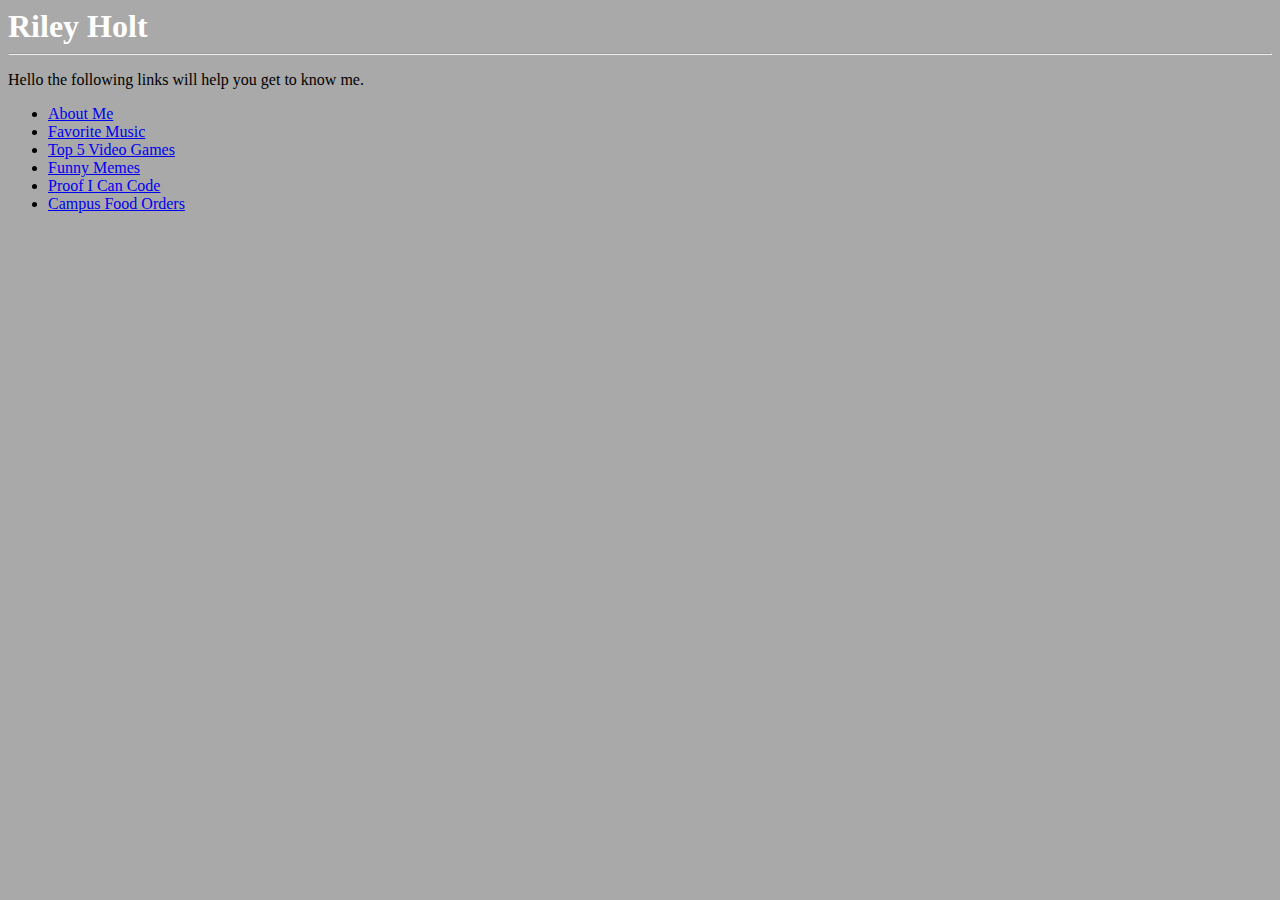
<file: index.html>
<!DOCTYPE html>
<html>
    <head>
        <meta charset="utf-8">
        <meta name="veiwport" content="width=device-width, intitial-scale=1">
        <link rel="stylesheet" href= "style.css">
        <title>Riley Holt</title>
    </head>
    <body>
        <h1>Riley Holt</h1>
        <hr>
        <p>Hello the following links will help you get to know me.</p>
        <ul>
            <li><a href="AboutMe.html">About Me</a></li>
            <li><a href="FavoriteMusic.html">Favorite Music</a></li>
            <li><a href="FavoriteGames.html">Top 5 Video Games</a></li>
            <li><a href="FunnyMemes.html">Funny Memes</a></li>
            <li><a href="CodingProof.html">Proof I Can Code</a></li>
            <li><a href="CampusFoodOrders.html">Campus Food Orders</a></li>
        </ul>
    <body>
</html>
</file>
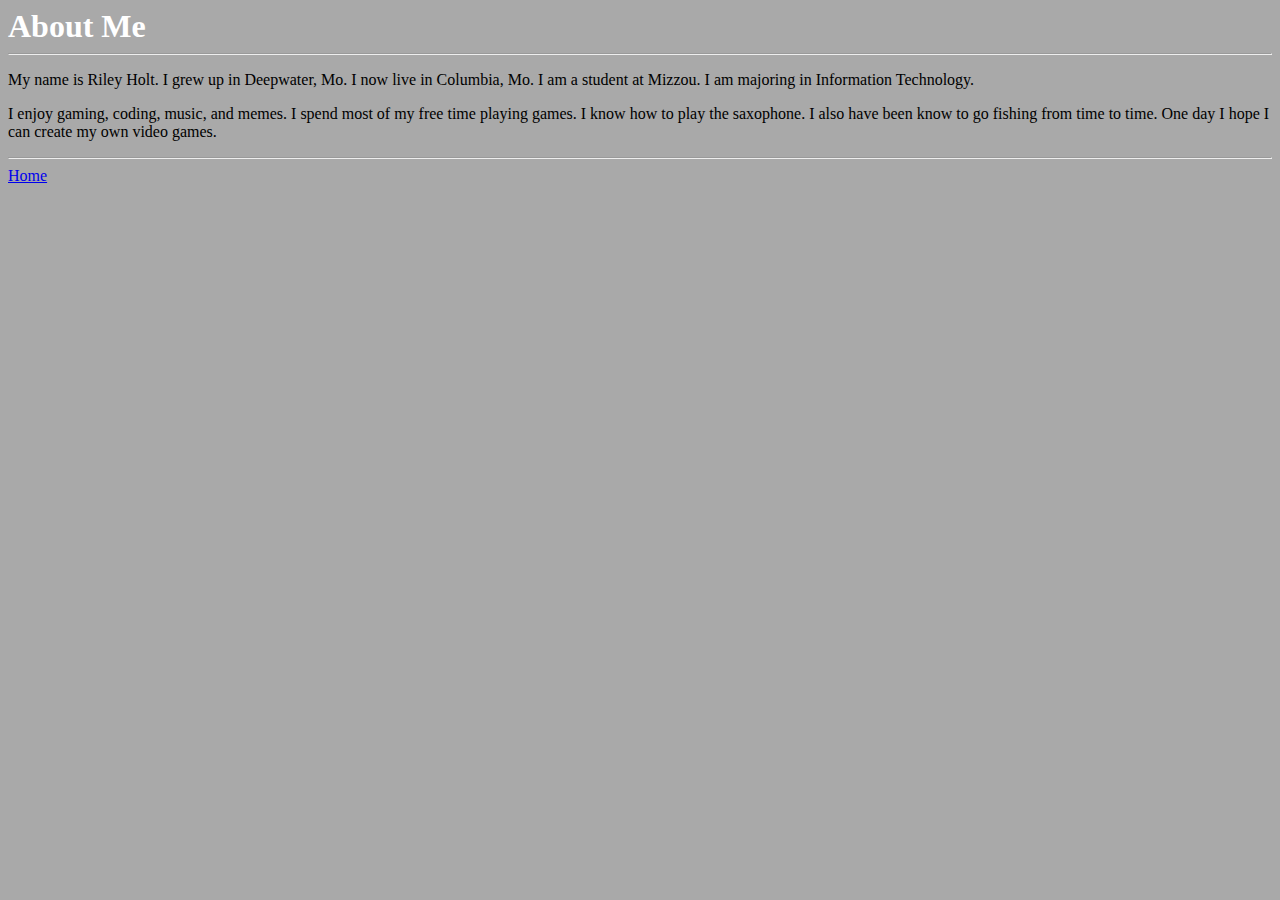
<file: AboutMe.html>
<!DOCTYPE html>
<html>
    <head>
        <meta charset="utf-8">
        <meta name="veiwport" content="width=device-width, intitial-scale=1">
        <link rel="stylesheet" href= "style.css">
        <title>About Me</title>
    </head>
    <body>
        <h1>About Me</h1>
        <hr>
        <p>My name is Riley Holt. I grew up in Deepwater, Mo. I now live in Columbia, Mo. I am a student at Mizzou. I am majoring in Information Technology.</p>
        <p>I enjoy gaming, coding, music, and memes. I spend most of my free time playing games. I know how to play the saxophone. I also have been know to go fishing from time to time. One day I hope I can create my own video games.</p>
        <hr>
        <a href="index.html">Home</a>
    <body>
</html>
</file>
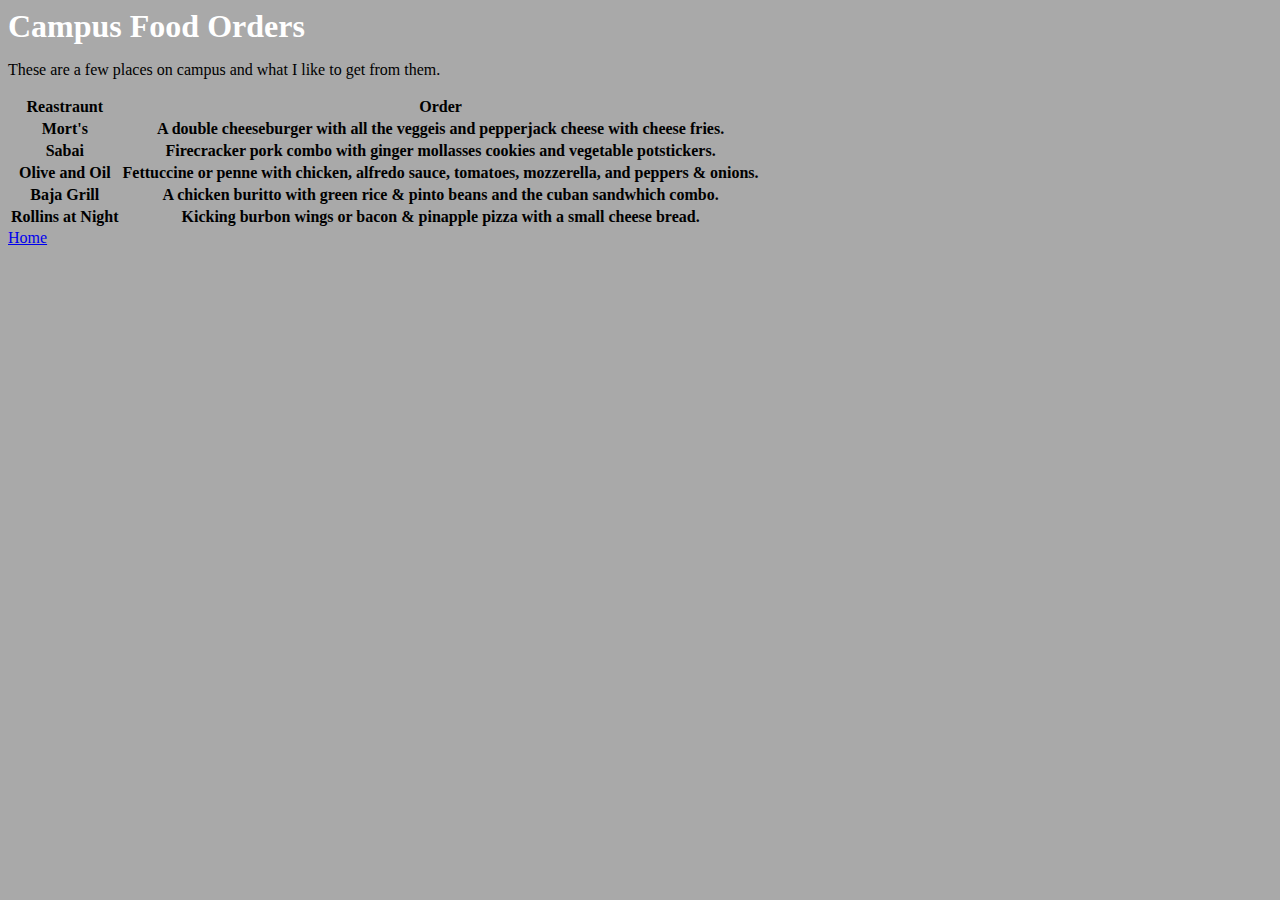
<file: CampusFoodOrders.html>
<!DOCTYPE html>
<html>
    <head>
        <meta charset="utf-8">
        <meta name="veiwport" content="width=device-width, intitial-scale=1">
        <link rel="stylesheet" href= "style.css">
        <title>Campus Food Orders</title>
    </head>
    <body>
        <h1>Campus Food Orders</h1>
        <hl>
        <p>These are a few places on campus and what I like to get from them.</p>
        <table>
            <tr>
                <th>Reastraunt</th>
                <th>Order</th>
            </tr>
            <tr>
                <th>Mort's</th>
                <th>A double cheeseburger with all the veggeis and pepperjack cheese with cheese fries.</th>
            </tr>
            <tr>
                <th>Sabai</th>
                <th>Firecracker pork combo with ginger mollasses cookies and vegetable potstickers.</th>
            </tr>
            <tr>
                <th>Olive and Oil</th>
                <th>Fettuccine or penne with chicken, alfredo sauce, tomatoes, mozzerella, and peppers & onions.</th>
            </tr>
            <tr>
                <th>Baja Grill</th>
                <th>A chicken buritto with green rice & pinto beans and the cuban sandwhich combo. </th>
            </tr>
            <tr>
                <th>Rollins at Night</th>
                <th>Kicking burbon wings or bacon & pinapple pizza with a small cheese bread.</th>
            </tr>

        </table>
        <hl>
        <a href="index.html">Home</a>
    </body>
</html>
</file>
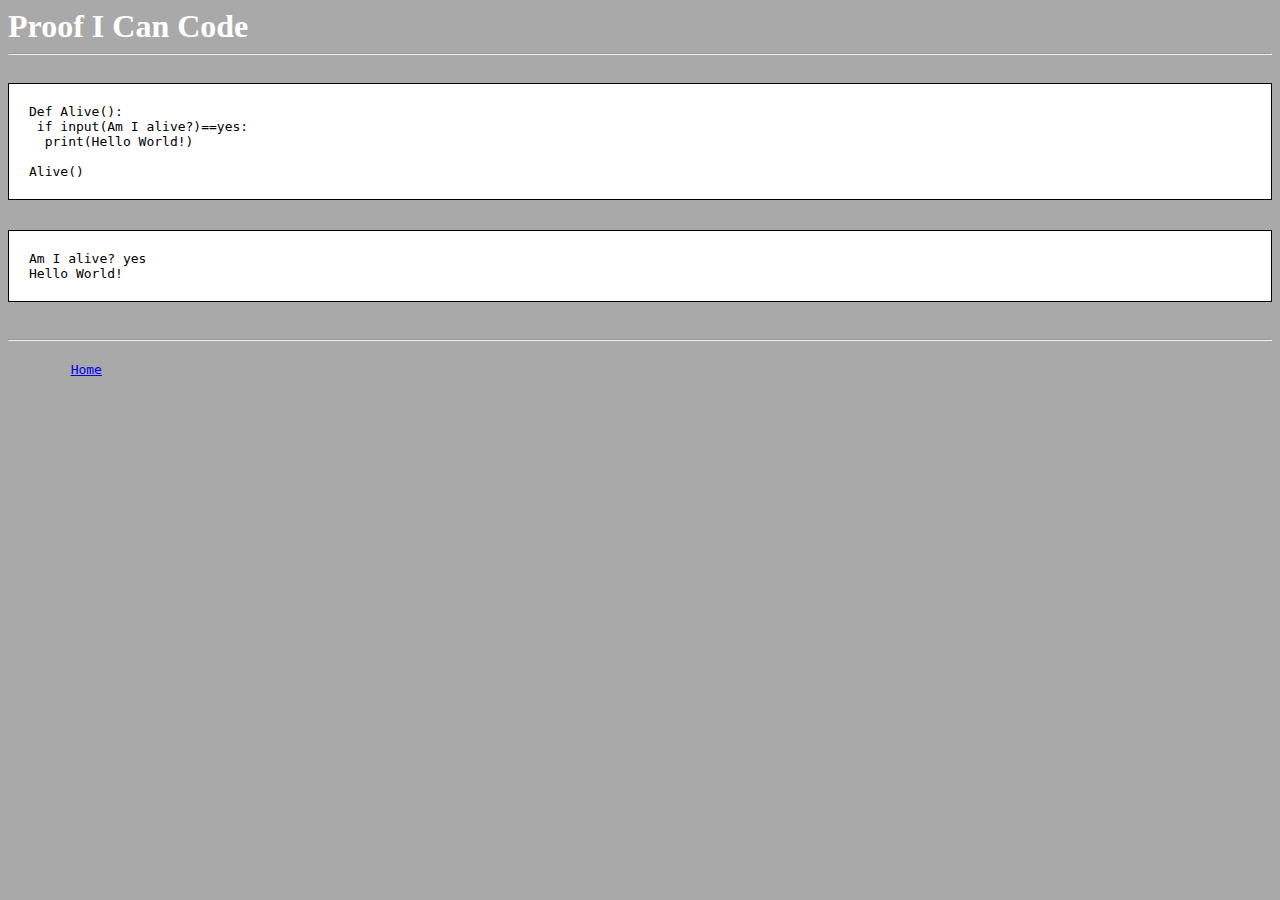
<file: CodingProof.html>
<!DOCTYPE html>
<html>
    <head>
        <meta charset="utf-8">
        <meta name="veiwport" content="width=device-width, intitial-scale=1">
        <link rel="stylesheet" href= "style.css">
        <title>Proof I Can Code</title>
    </head>
    <body>
        <h1>Proof I Can Code</h1>
        <hr>
        <pre>
            <code>Def Alive():<br>&ensp;if input(Am I alive?)==yes:<br>&ensp;&ensp;print(Hello World!)<br><br>Alive()</code>
            <code>Am I alive? yes<br>Hello World!</code>
        <hr>
        <a href="index.html">Home</a>
    <body>
</html>
</file>
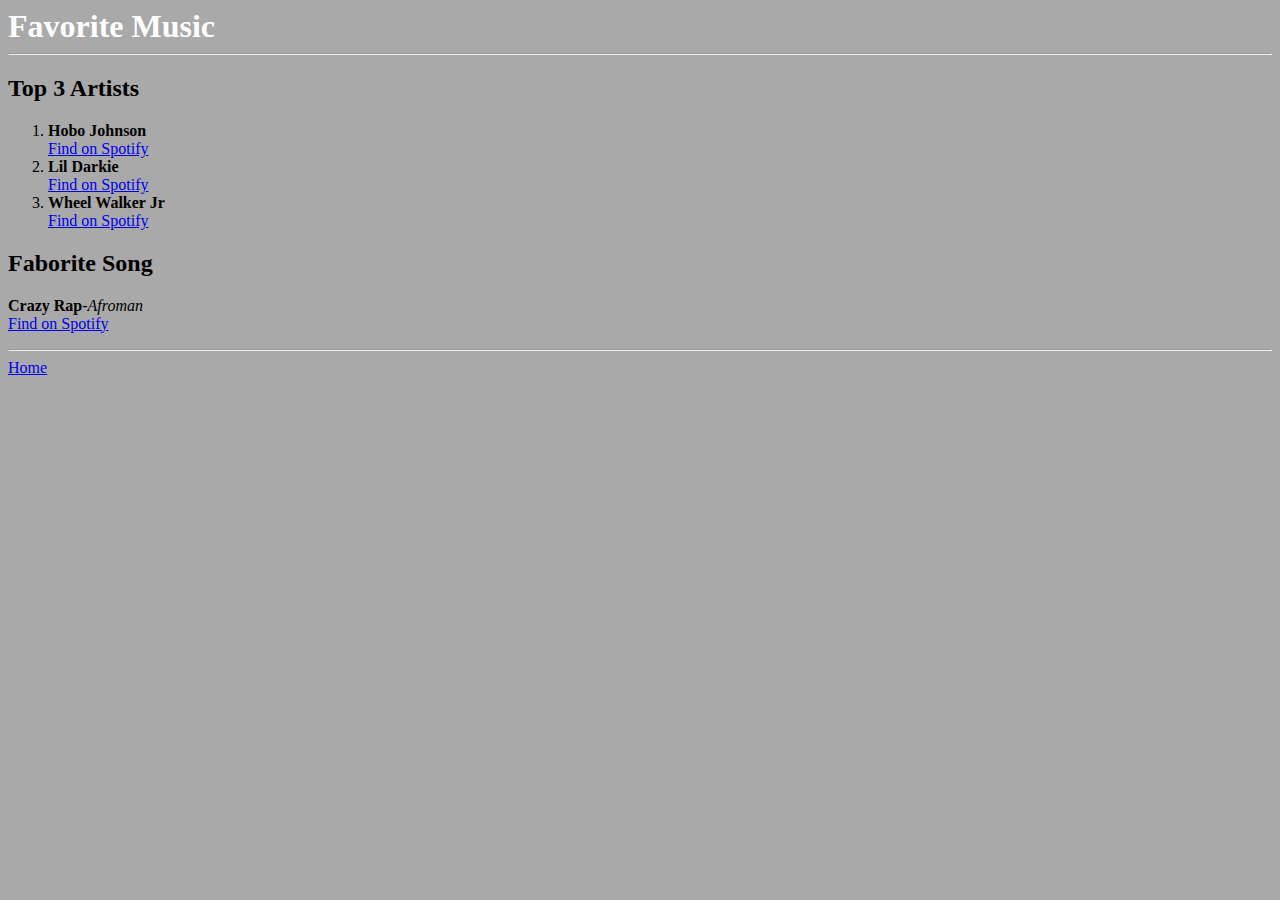
<file: FavoriteMusic.html>
<!DOCTYPE html>
<html>
    <head>
        <meta charset="utf-8">
        <meta name="veiwport" content="width=device-width, intitial-scale=1">
        <link rel="stylesheet" href= "style.css">
        <title>Favorite Music</title>
    </head>
    <body>
        <h1>Favorite Music</h1>
        <hr>
        <h2>Top 3 Artists</h2>
        <ol>
            <li><b>Hobo Johnson</b><br><a href="https://open.spotify.com/artist/05SdqPzK4m3k1ljK2wrTSP?si=48cddde7752c4a52">Find on Spotify</a></li>
            <li><b>Lil Darkie</b><br><a href="https://open.spotify.com/artist/62F9BiUmjqeXbBztCwiX1U?si=d0e9981b3f20488e">Find on Spotify</a></li>
            <li><b>Wheel Walker Jr</b><br><a href="https://open.spotify.com/artist/6PjV05LlULv9XmFu7HeAia?si=kvbdS5NiQTqN6zhqG3cOaA">Find on Spotify</a></li>
        </ol>
        <h2>Faborite Song</h2>
        <p><b>Crazy Rap</b>-<i>Afroman</i><br><a href="https://open.spotify.com/track/1ACZpHI5vZ5Ea4xGlkdGWM?si=f675dc13390143ba">Find on Spotify</a></p>
        <hr>
        <a href="index.html">Home</a>
    <body>
</html>
</file>
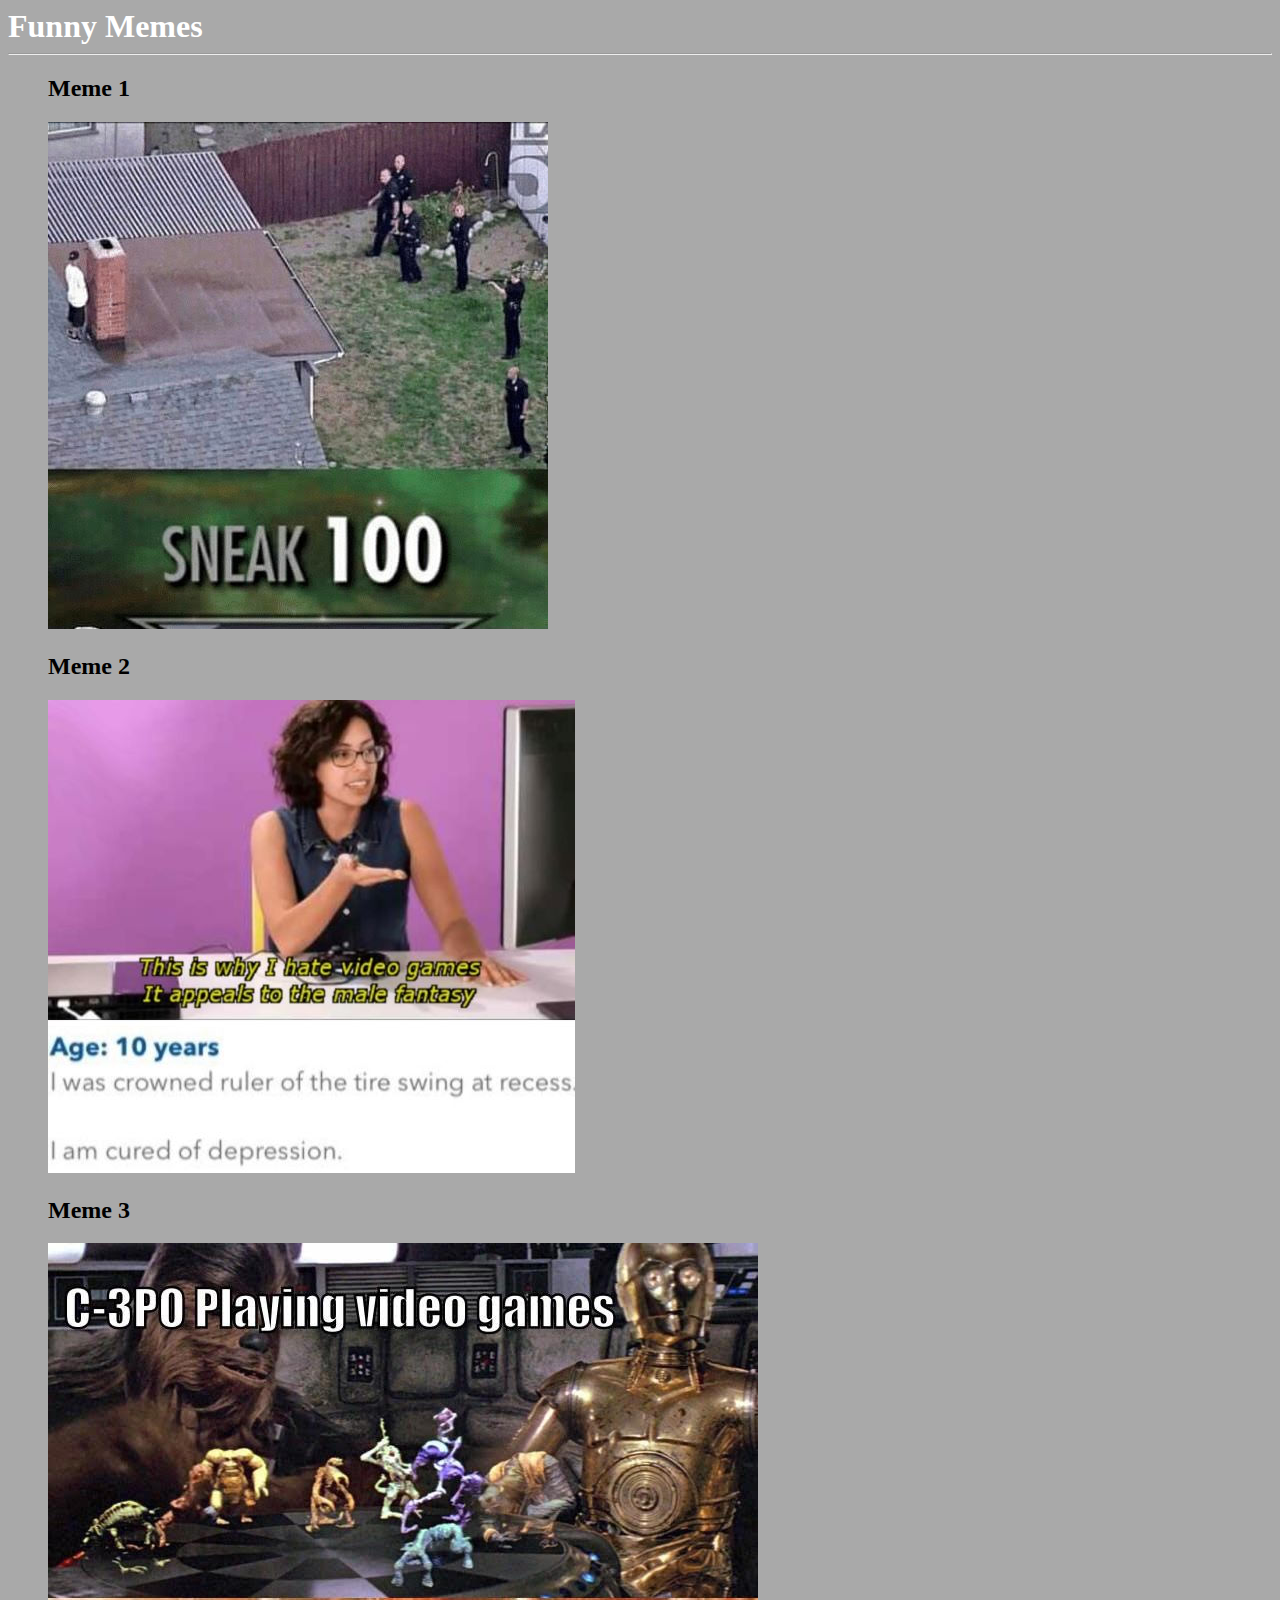
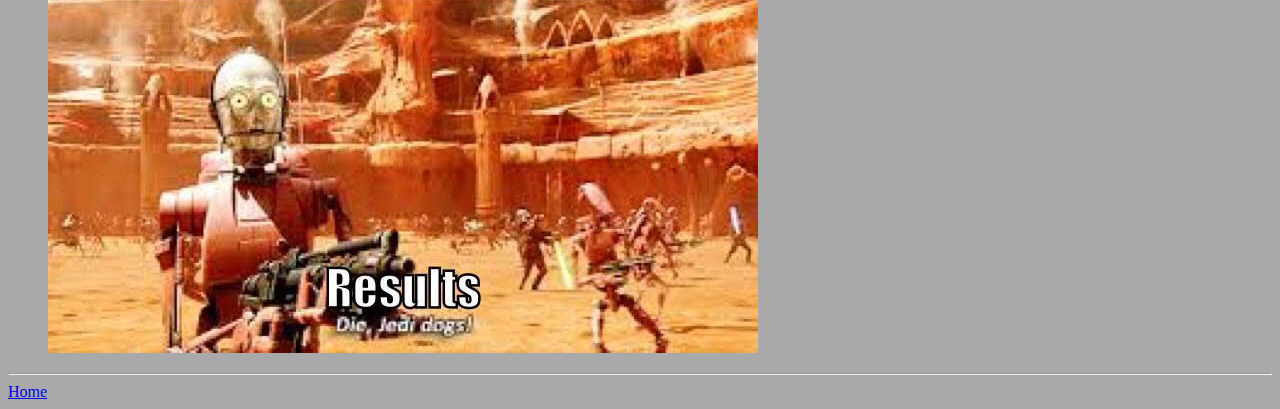
<file: FunnyMemes.html>
<!DOCTYPE html>
<html>
    <head>
        <meta charset="utf-8">
        <meta name="veiwport" content="width=device-width, intitial-scale=1">
        <link rel="stylesheet" href= "style.css">
        <title>Funny Memes</title>
    </head>
    <body>
        <h1>Funny Memes</h1>
        <hr>
        <ul>
        <h2>Meme 1</h2>
            <img src="meme1.jpg">
        <h2>Meme 2</h2>
            <img src="meme2.jpg">
        <h2>Meme 3</h2>
            <img src="meme3.jpg">
        </ul>
        <hr>
        <a href="index.html">Home</a>
    <body>
</html>
</file>
<file: style.css>
body {
    background-color: darkgrey;
}

h1 {
  color: white;
  margin: auto;
}

pre code {
  background-color: white;
  margin: auto;
  border: 1px solid black;
  display: block;
  padding: 20px;
}
</file>
